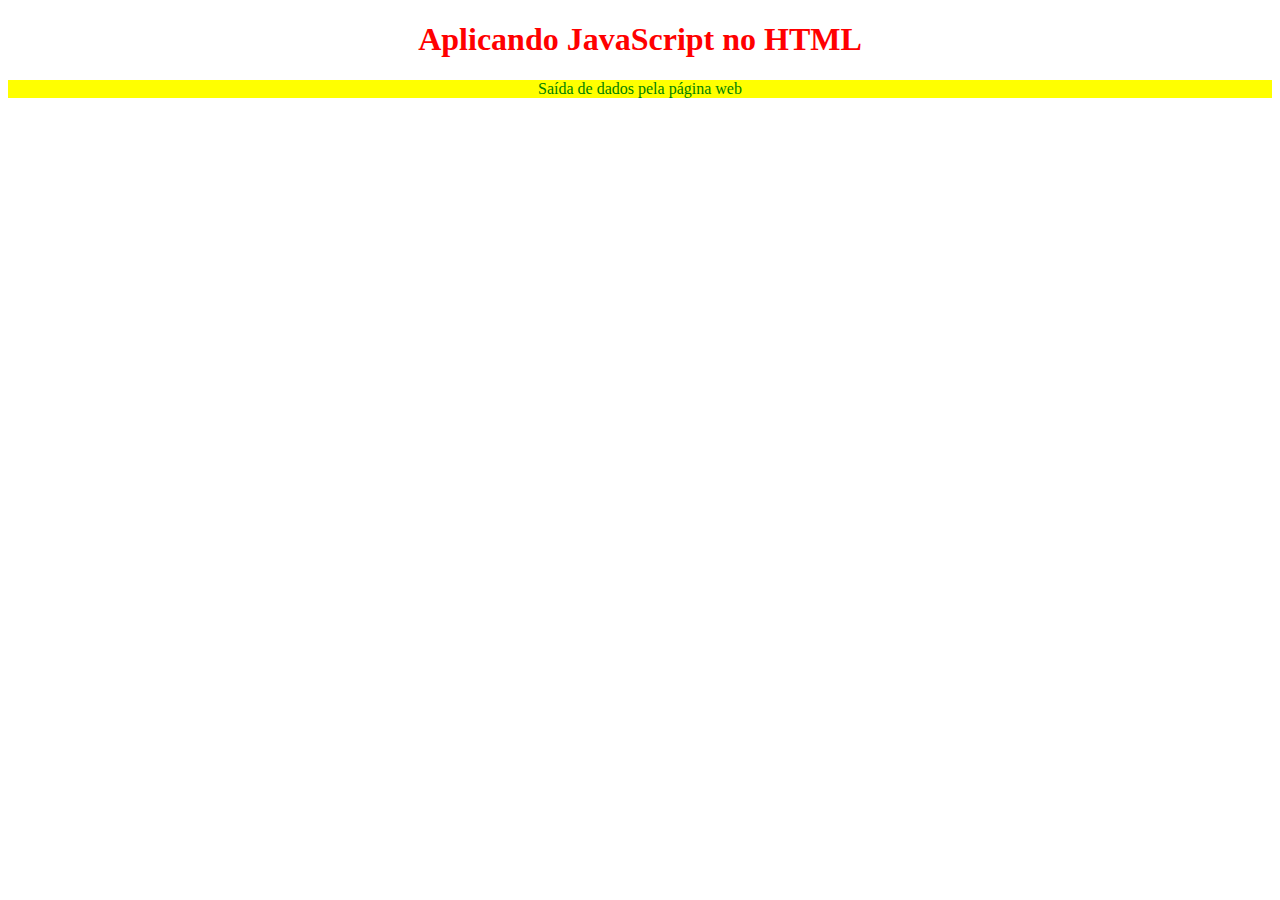
<file: index.html>
<!DOCTYPE html>
<html lang="en">
<head>
    <meta charset="UTF-8">
    <meta http-equiv="X-UA-Compatible" content="IE=edge">
    <meta name="viewport" content="width=device-width, initial-scale=1.0">
    <title>Iniciando Git</title>
    <link rel="stylesheet" href="style.css">
</head>
<body> 
    <h1>Aplicando JavaScript no HTML</h1>
    <p id="my-app"></p>
   
    <!-- <script src="01-variaveis-operadores/myScriptBasico.js"></script> -->
    <!-- <script src="02-fluxo-controle/myScriptFluxoDados.js"></script> -->
    <script src="03-entrada-saida-dados/myScriptEntradaSaidaDados.js"></script>
    <!-- <script src="04-objetos/myScriptObjetos.js"></script> -->
    <!-- <script src="05-funcoes/myScriptFunctions.js"></script> -->
    <!-- <script src="script.js"></script> -->
</body>
</html>
</file>
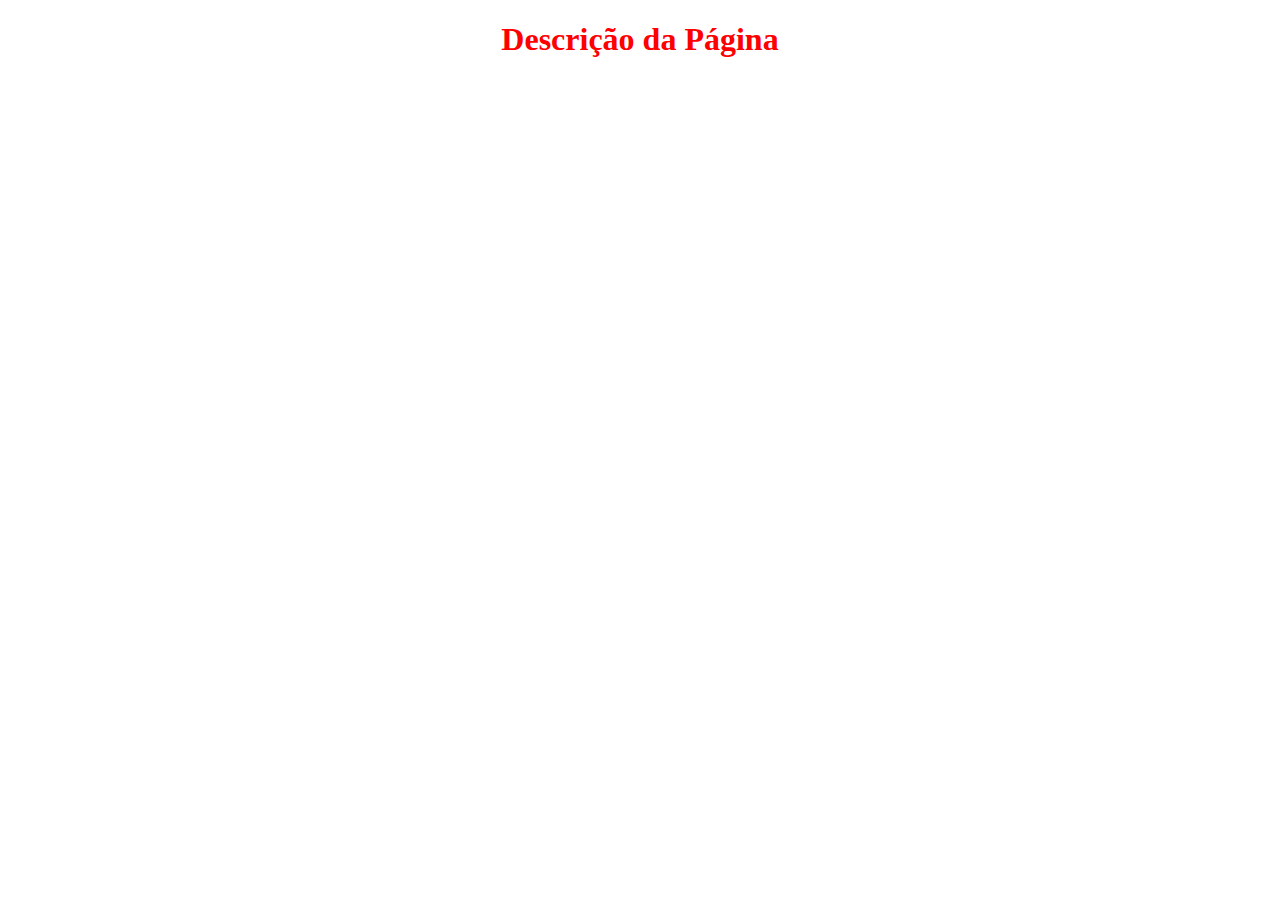
<file: 06-revisao/index.html>
<!DOCTYPE html>
<html>
<head>
    <meta charset="utf-8">
    <title>Aula Nova Novamente</title>
    <!-- Aplicando CSS -->
    <link rel="stylesheet" href="meuEstilo.css">
</head>
<body>
    <h1>Descrição da Página</h1>
    <!-- Aplicando javascript -->
    <script src="meuScript.js"></script>
</body>
</html>
</file>
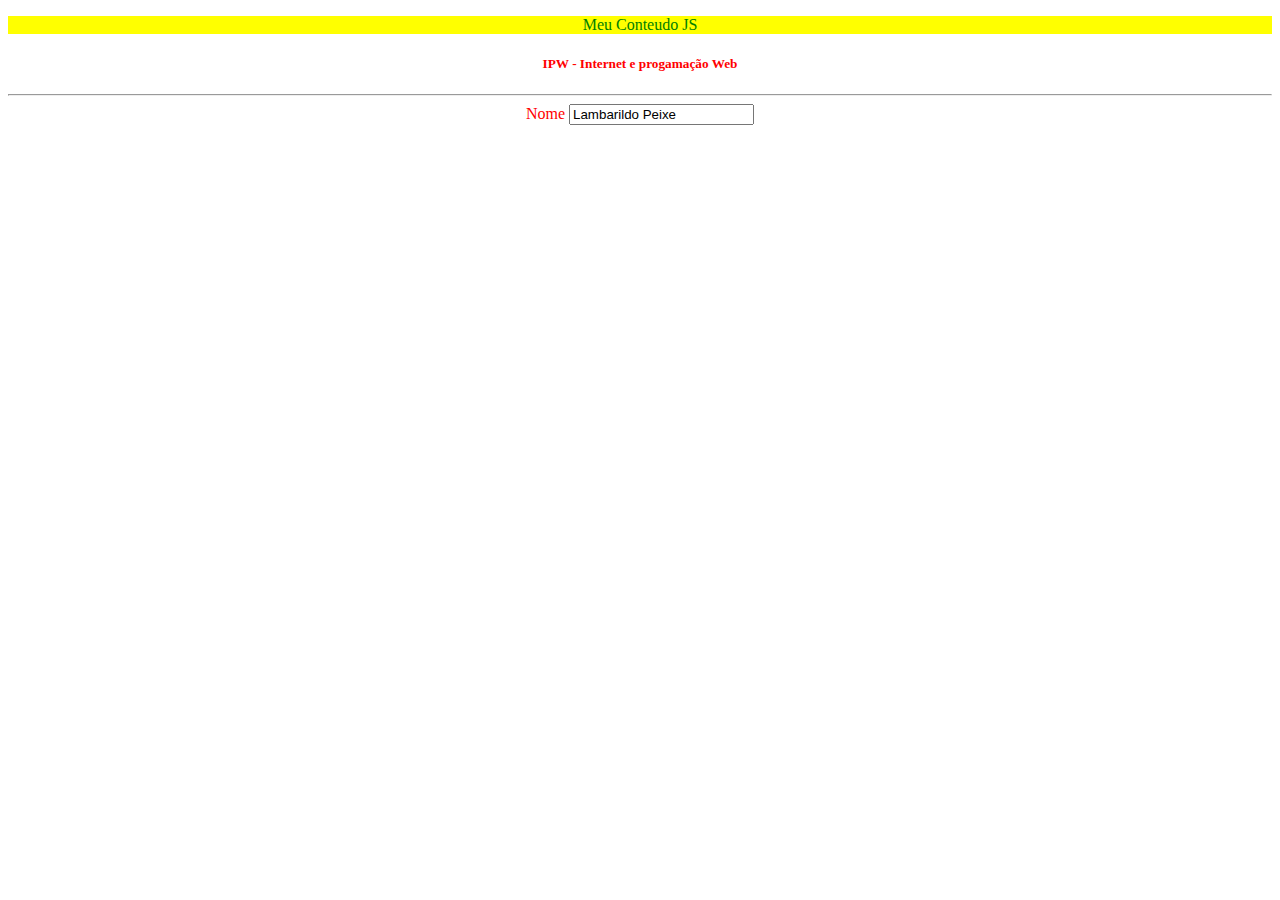
<file: 07-dom/index.html>
<!DOCTYPE html>
<html lang="en">
<head>
    <meta charset="UTF-8">
    <link rel="stylesheet" href="../style.css">
    <title>DOM</title>
</head>
<body>
    <p id="conteudo">Meu Conteudo JS</p>
    <h5 id="dados"></h5>
    <hr>
    <label>Nome</label>
    <input type="text" id="nome" value="Lambarildo Peixe">
    <script src="myScriptDom.js"></script>
</body>
</html>
</file>
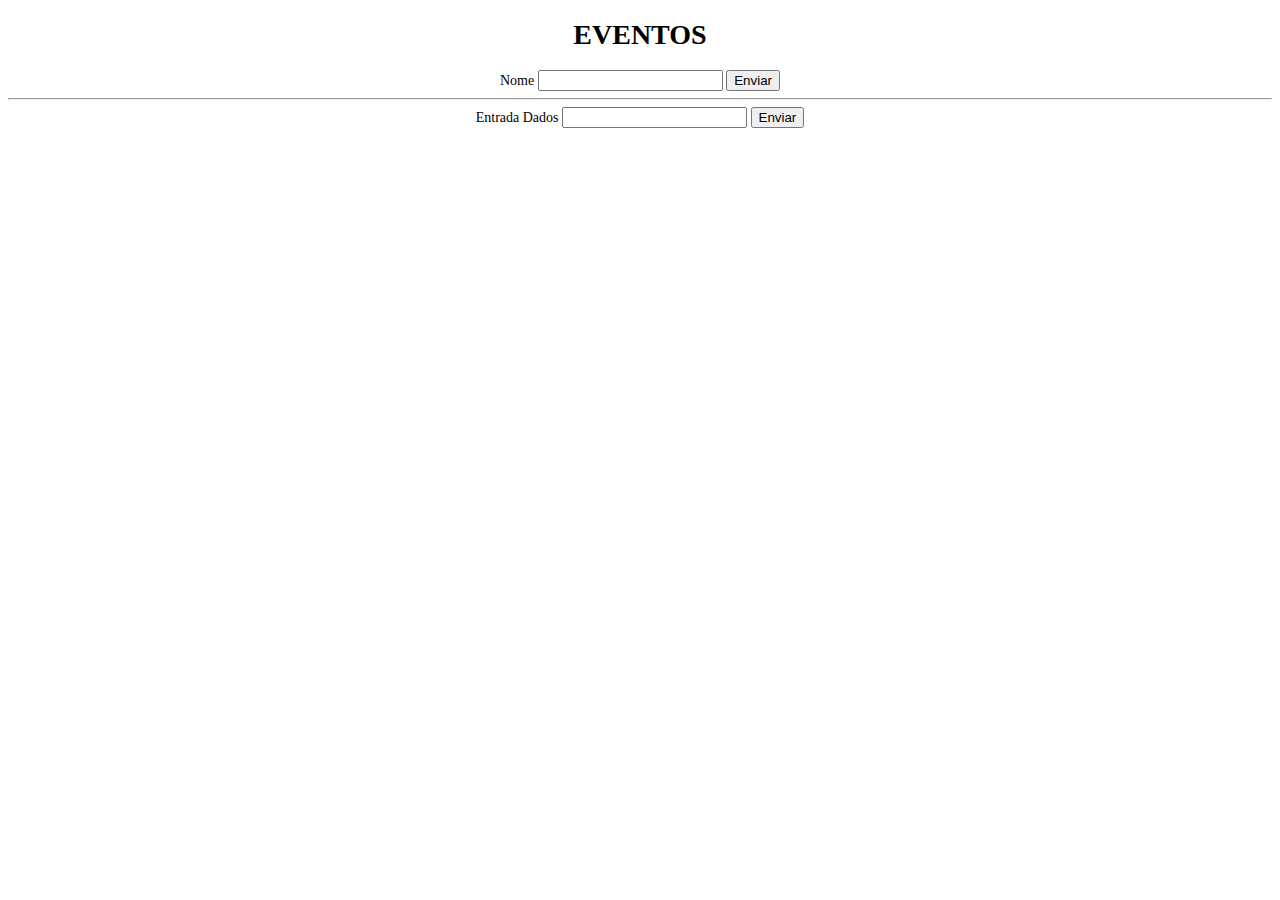
<file: 08 - eventos/index.html>
<!DOCTYPE html>
<html lang="pt-br">
<head>
    <meta charset="UTF-8">
    <title>Eventos</title>
    <link rel="stylesheet" href="myStyle.css">
</head>
<body>
    <h1>EVENTOS</h1>
    <label>Nome</label>
    <input type="text" id="nome">
    <button id="enviar">Enviar</button>
    <hr>
    <label>Entrada Dados</label>
    <input type="text" id="entradaDados">
    <button onclick="enviar()">Enviar</button>
    <script src="myScripEventos.js"></script>
</body>
</html>
</file>
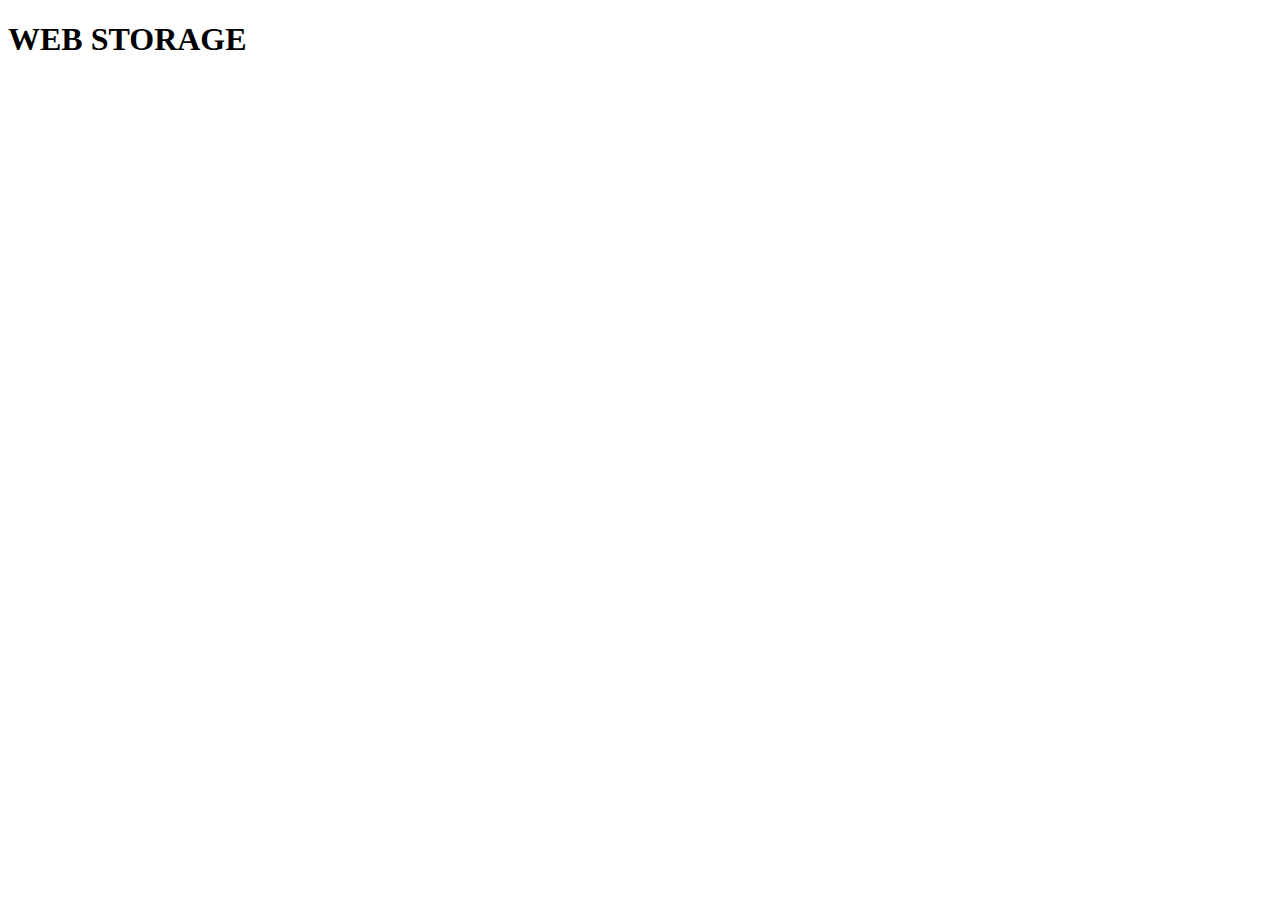
<file: 09-web-storage/index.html>
<!DOCTYPE html>
<html lang="en">
<head>
    <meta charset="UTF-8">
    <meta http-equiv="X-UA-Compatible" content="IE=edge">
    <meta name="viewport" content="width=device-width, initial-scale=1.0">
    <title>WEB STORAGE</title>
</head>
<body>
    <h1>WEB STORAGE</h1>
    <script src="myScriptStorage.js"></script>
</body>
</html>
</file>
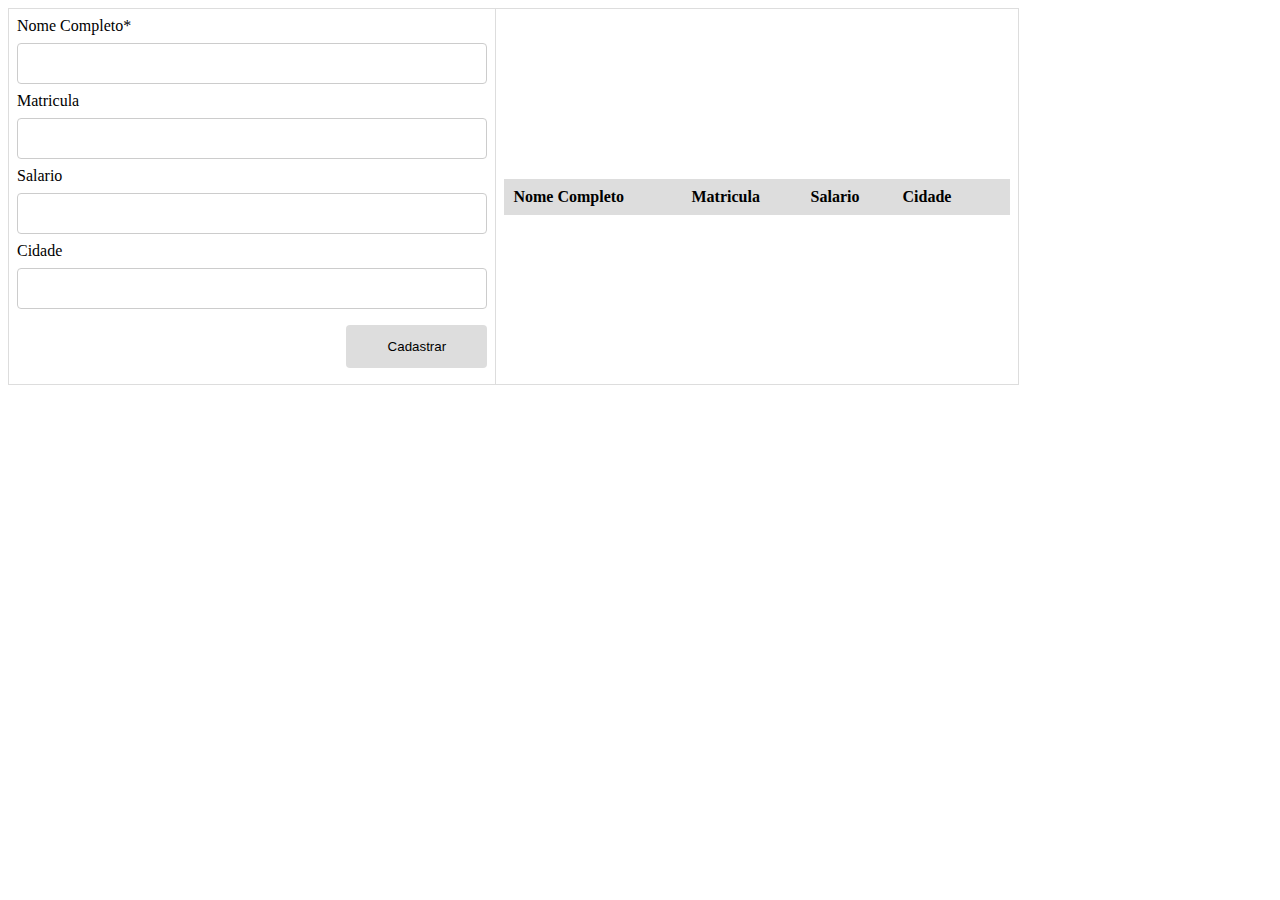
<file: 10-crud/index.html>
<!DOCTYPE html>
<html lang="pt-br">
<head>
    <meta charset="UTF-8">
    <link rel="stylesheet" href="myStyleCrud.css">
    <title>CRUD - HTML, CSS e JS</title>
</head>
<body>
    <table>
        <tr>
            <td>
                <form 
                    onsubmit="event.preventDefault();onFormSubmit();" 
                    autocomplete="off">
                    <div>
                        <label>Nome Completo*</label>
                        <label class="validation-error hide"
                            id="fullNameValidationError">  
                        Preenchimento obrigatorio</label>
                        <input type="text" name="fullName" id="fullName">
                    </div>
                    <div>
                        <label>Matricula</label>
                        <input type="text" name="empCode" id="empCode">
                    </div>
                    <div>
                        <label>Salario</label>
                        <input type="number" name="salary" id="salary">
                    </div>
                    <div>
                        <label>Cidade</label>
                        <input type="text" name="city" id="city">
                    </div>
                    <div class="form-action-buttons">
                        <input type="submit" value="Cadastrar">
                    </div>    
                </form>
            </td>
            <td>
                <table class="list" id="employeeList">
                    <thead>
                        <tr>
                            <th>Nome Completo</th>
                            <th>Matricula</th>
                            <th>Salario</th>
                            <th>Cidade</th>
                            <th></th>
                        </tr>
                    </thead>
                    <tbody></tbody>
                </table>
            </td>
        </tr>
    </table>
    <script src="myScriptCrud.js"></script>
    
</body>
</html>
</file>
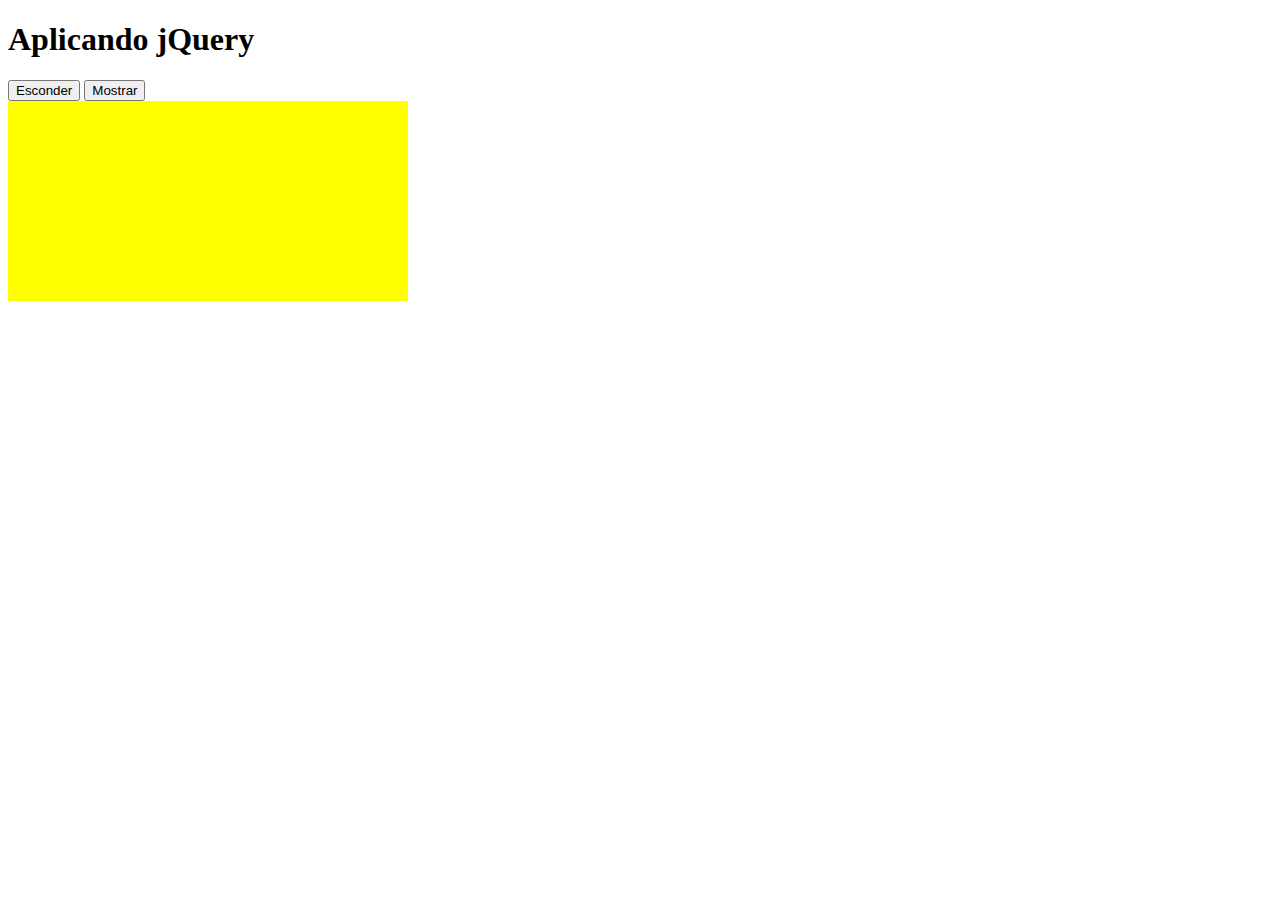
<file: 11-jQuery/index.html>
<!DOCTYPE html>
<html>
<head>
	<meta charset="utf-8">
	<title>jQuery</title>
	<link rel="stylesheet" type="text/css" href="css/myStyle.css">
	<script src="http://code.jquery.com/jquery-1.10.1.min.js"></script>
</head>
<body>
	<h1>Aplicando jQuery</h1>
	<button id="esconder">Esconder</button>
	<button onclick="slideDown('box');" id="mostrar">Mostrar</button>
    <div id=box></div>
    <script src="js/myScript.js"></script>
</body>
</html>
</file>
<file: style.css>
body {
    color: red;
    text-align: center;
}

p {
    color: green;
    background-color: yellow;
}
</file>
<file: 06-revisao/meuEstilo.css>
body{
	text-align: center;
}
h1{
	color: red;
}
</file>
<file: 08 - eventos/myStyle.css>
body {
    text-align: center;
    font-size: 14px;
}
</file>
<file: 10-crud/myStyleCrud.css>
body > table {
    width: 80%;
}

table {
    border-collapse: collapse;
}
table.list {
    width: 100%;
}

td, th {
    border: 1px solid #ddd;
    text-align: left;
    padding: 8px;
}

tr:nth-child(even), table.list thead>tr {
    background-color: #ddd;
}

input[type=text], input[type=number] {
    width: 100%;
    padding: 12px 20px;
    margin: 8px 0;
    display: inline-block;
    border: 1px solid #ccc;
    border-radius: 4px;
    box-sizing: border-box;
}

input[type=submit] {
    width: 30%;
    background-color: #ddd;
    color: #000;
    padding: 14px 20px;
    margin: 8px 0;
    border: none;
    border-radius: 4px;
    cursor: pointer;
}

form div.form-action-buttons {
    text-align: right;
}

a {
    cursor: pointer;
    text-decoration: underline;
    color: #00e;
    margin-left: 5px;
}

label.validation-error {
    color: red;
    margin-left: 5px;
}

.hide {
    display: none;
}
</file>
<file: 11-jQuery/css/myStyle.css>
div {
    height: 200px;
    width: 400px;
    background-color: yellow;
}
</file>
